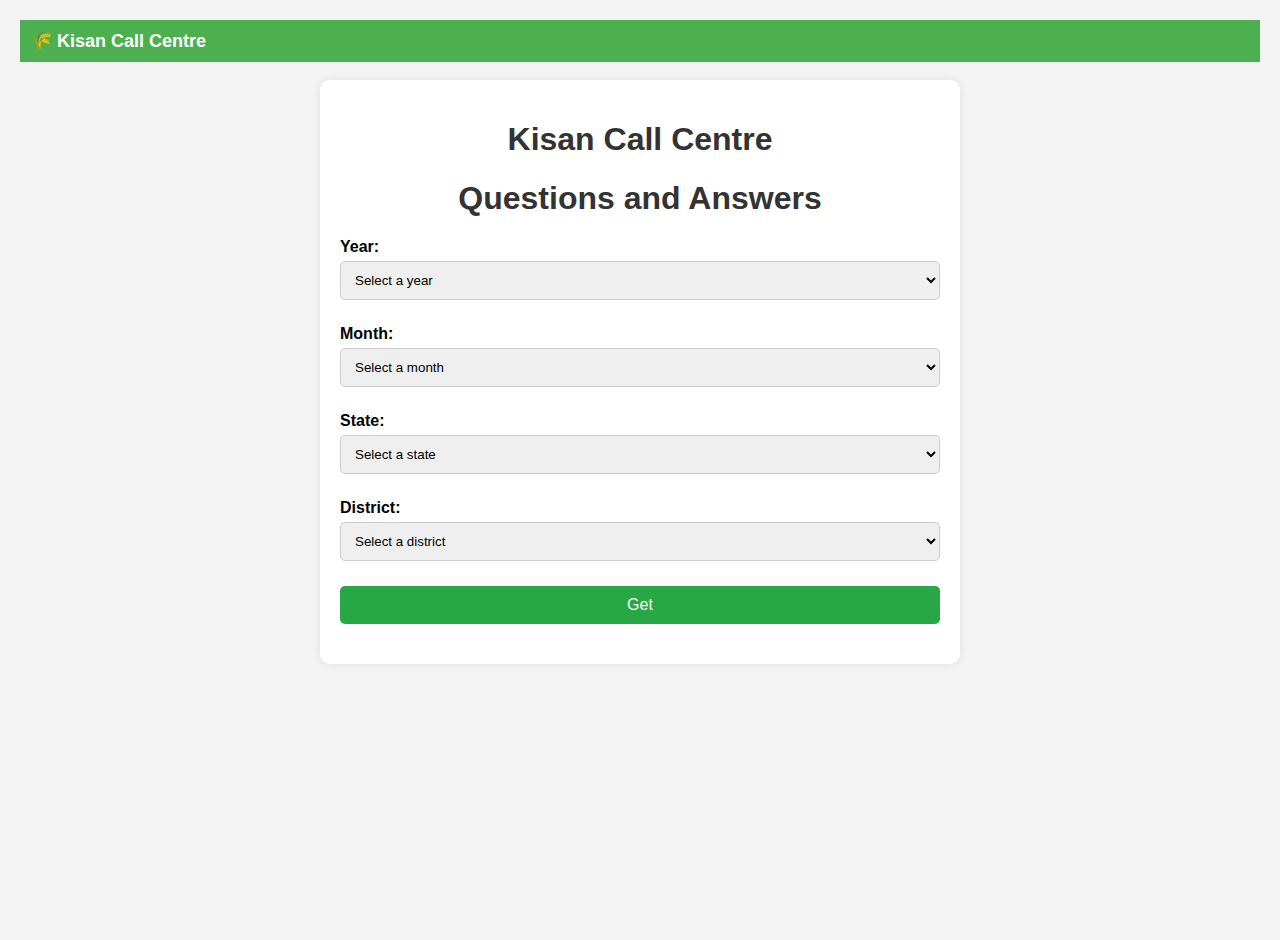
<file: index.html>
<!DOCTYPE html>
<html lang="en" style="height: 100%;">
<head>
  <meta http-equiv="Content-Type" content="text/html; charset=UTF-8">
  <meta name="viewport" content="width=device-width, initial-scale=1.0">
  <title>Kisan Call Centre Q&amp;A</title>
  <link type="text/css" rel="stylesheet" charset="UTF-8" href="style.css">
</head>
<body style="position: relative; min-height: 100%; top: 0px;">

<!-- Google Translate script -->
<script type="text/javascript">
  function googleTranslateElementInit() {
      new google.translate.TranslateElement({
          pageLanguage: 'en',
          includedLanguages: 'en,hi,ta,te,kn,ml,mr,bn,gu,pa,or,as,ur',layout: google.translate.TranslateElement.InlineLayout.HORIZONTAL}, 'google_translate_element');
  }
</script>
<script type="text/javascript" src="//translate.google.com/translate_a/element.js?cb=googleTranslateElementInit"></script>

<div id="navbar">
  <div class="title">🌾 Kisan Call Centre</div>
  <div id="google_translate_element"></div>
</div>
<br>
<div class="container">
  <h1>Kisan Call Centre</h1>
  <h1>Questions and Answers</h1>

  <div class="form-group">
    <label for="year">Year:</label>
    <select id="year" name="year">
      <option value="">Select a year</option>
    </select>
  </div>

  <div class="form-group">
    <label for="month">Month:</label>
    <select id="month" name="month">
      <option value="">Select a month</option>
    </select>
  </div>

  <div class="form-group">
    <label for="state">State:</label>
    <select id="state" name="state">
      <option value="">Select a state</option>
      <!-- Options can be dynamically populated -->
    </select>
  </div>

  <div class="form-group">
    <label for="district">District:</label>
    <select id="district" name="district">
      <option value="">Select a district</option>
      <!-- Options can be dynamically populated -->
    </select>
  </div>

  <button id="filterBtn">Get</button>

  <div class="results">
    <div id="qaContainer">
      <!-- Data will be populated dynamically -->
    </div>
  </div>
</div>

<script src="script.js"></script>
</body>
</html>
</file>
<file: style.css>
body {
  font-family: Arial, sans-serif;
  background-color: #f4f4f4;
  margin: 0;
  padding: 20px;
}

.container {
  max-width: 600px;
  margin: 0 auto;
  background-color: white;
  padding: 20px;
  border-radius: 10px;
  box-shadow: 0 0 10px rgba(0, 0, 0, 0.1);
}

h1 {
  text-align: center;
  color: #333;
}

.form-group {
  margin-bottom: 15px;
}
#navbar {
      background-color: #4CAF50; /* Green background */
      padding: 10px;
      display: flex;
      justify-content: space-between;
      align-items: center;
      color: white;
      font-size: 18px;
    }

    #navbar .title {
      margin: 0;
      font-weight: bold;
      font-size: large;
    }

    #google_translate_element {
      display: flex;
      justify-content: flex-end; /* Aligns the translator to the right */
      padding: 10px;
      max-width: 100%;
      box-sizing: border-box;
  }
  .goog-te-combo {
    width: 100%; /* Makes the dropdown full width */
    max-width: 200px; /* Restricts the maximum size */
    font-size: 14px;
    padding: 5px;
    margin: 0 auto; /* Center-aligns on smaller screens */
}

/* Media query for small devices */
@media screen and (max-width: 600px) {
    #google_translate_element {
        justify-content: center; /* Center-aligns the translator on smaller screens */
    }
    #navbar .title{
      display: none;
    }
    .goog-te-combo {
        font-size: 12px; /* Adjusts the font size */
        max-width: 150px; /* Restricts the width further */
    }
}
/* Style the Google Translate container */
#google_translate_element {
  font-family: Arial, sans-serif; /* Match the website's font */
}

/* Customize the text within the widget */
.goog-te-banner-frame.skiptranslate {
  display: none !important;
}

body {
  top: 0px !important; /* Prevents extra padding added by Translate */
}

/* Optional: Restrict the width of the dropdown */
.goog-te-combo {
  width: 150px; /* Adjust the dropdown width */
}

/* Hide the branding background but keep the text visible (mandatory) */
.goog-logo-link {
  display: none !important; /* Removes the "Google Translate" branding */
}

    #google_translate_element select {
      border: none;
      padding: 5px 8px;
      font-size: 14px;
      color: #333;
      background-color: #f9f9f9;
      border-radius: 4px;
      cursor: pointer;
    }

    #google_translate_element select:hover {
      background-color: #e6e6e6;
    }

label {
  font-weight: bold;
  display: block;
  margin-bottom: 5px;
}

input, select {
  width: 100%;
  padding: 10px;
  margin-bottom: 10px;
  border-radius: 5px;
  border: 1px solid #ccc;
}

button {
  width: 100%;
  padding: 10px;
  background-color: #28a745;
  color: white;
  border: none;
  border-radius: 5px;
  font-size: 16px;
  cursor: pointer;
}

button:hover {
  background-color: #218838;
}

.results {
  margin-top: 20px;
}

.question {
  background-color: #f9f9f9;
  padding: 10px;
  margin-bottom: 10px;
  border-left: 4px solid #28a745;
  word-wrap: break-word; /* Ensure long words wrap to next line */
}

.answer {
  margin-left: 20px;
  font-style: italic;
  color: #555;
  overflow-wrap: break-word; /* Break long words */
  word-wrap: break-word; /* Support older browsers */
  hyphens: auto; /* Automatic hyphenation if necessary */
}
</file>
